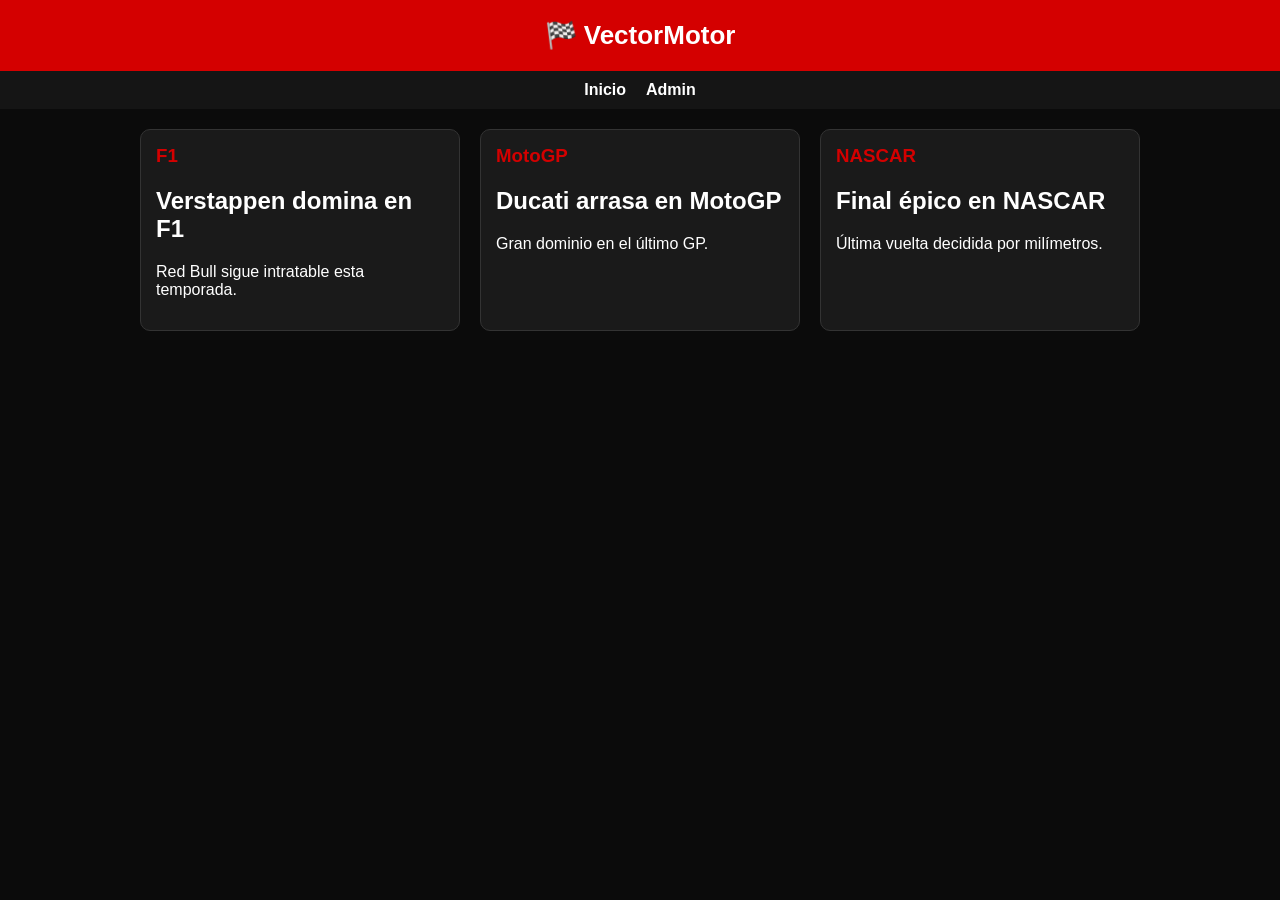
<file: index.html>
<!DOCTYPE html>
<html lang="es">
<head>
<meta charset="UTF-8">
<meta name="viewport" content="width=device-width, initial-scale=1.0">
<title>VectorMotor</title>
<link rel="stylesheet" href="style.css">
</head>

<body>

<header>🏁 VectorMotor</header>

<nav>
<a href="index.html">Inicio</a>
<a href="admin.html">Admin</a>
</nav>

<div class="container" id="news"></div>

<script src="app.js"></script>
</body>
</html>
</file>
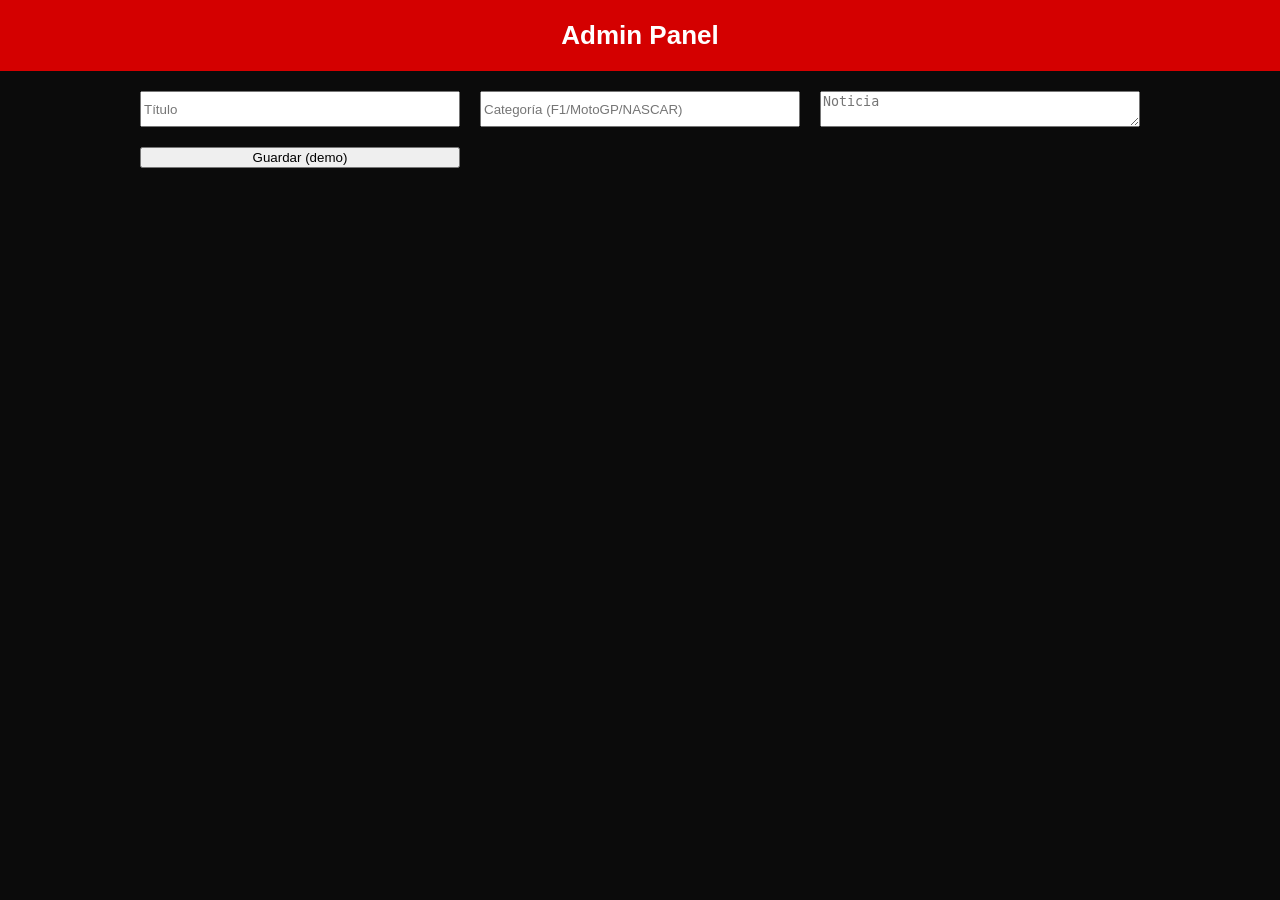
<file: admin.html>
<!DOCTYPE html>
<html lang="es">
<head>
<meta charset="UTF-8">
<title>Admin - VectorMotor</title>
<link rel="stylesheet" href="style.css">
</head>

<body>

<header>Admin Panel</header>

<div class="container">

<input id="title" placeholder="Título">
<input id="category" placeholder="Categoría (F1/MotoGP/NASCAR)">
<textarea id="text" placeholder="Noticia"></textarea>

<button onclick="alert('Siguiente paso: conexión real a base de datos')">
Guardar (demo)
</button>

</div>

</body>
</html>
</file>
<file: style.css>
body{
margin:0;
font-family:Arial;
background:#0b0b0b;
color:white;
}

header{
background:#d40000;
padding:20px;
text-align:center;
font-size:26px;
font-weight:bold;
}

nav{
display:flex;
justify-content:center;
gap:20px;
background:#151515;
padding:10px;
}

nav a{
color:white;
text-decoration:none;
font-weight:bold;
}

.container{
max-width:1000px;
margin:auto;
padding:20px;
display:grid;
grid-template-columns:repeat(auto-fit,minmax(280px,1fr));
gap:20px;
}

.card{
background:#1a1a1a;
padding:15px;
border-radius:10px;
border:1px solid #333;
}

.card h3{
color:#d40000;
margin:0;
}
</file>
